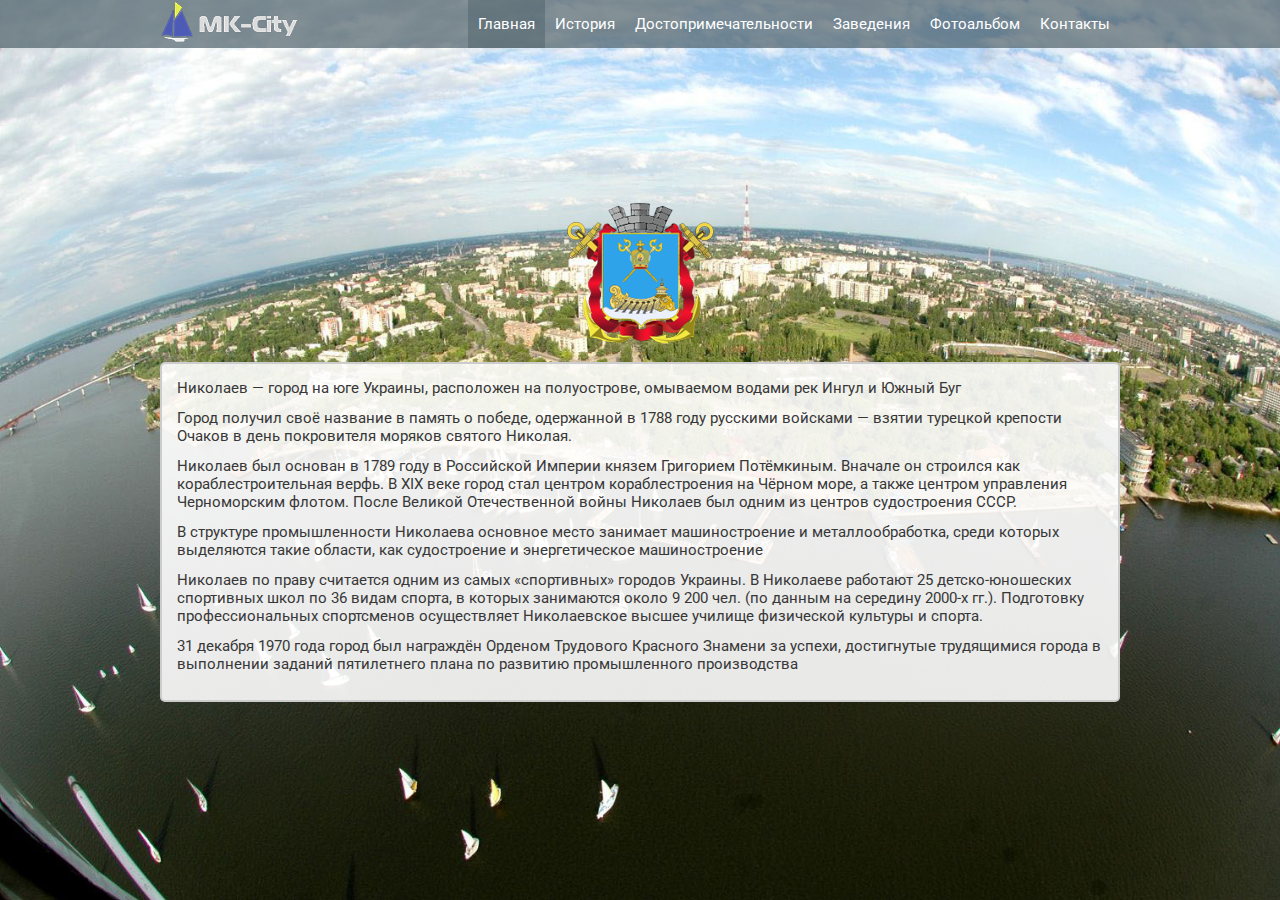
<file: index.html>
<!DOCTYPE html>
<html lang="en">
<head>
    <meta charset="UTF-8">
    <meta name="viewport" content="width=device-width, initial-scale=1">
    <title>Город Николаев</title>
	<link rel="stylesheet" href="css/style.css">
</head>
<body>

    <header class="main-header">
		<div class="container clearfix">
            <div class="logo">
                <a href="index.html"><img src="img/logo3.png" alt="Логотип"></a>
            </div>
            <div class="main-nav">
                <a href="#" class="small-menu-butt">Меню</a>
                <ul class="main-nav-list">
                    <li class="main-nav-item">
                        <a class="main-nav-link active" href="index.html">Главная</a>
                    </li>
                    <li class="main-nav-item">
                        <a class="main-nav-link" href="history.html">История</a>
                    </li>
                    <li class="main-nav-item">
                        <a class="main-nav-link" href="view.html">Достопримечательности</a>
                    </li>
                    <li class="main-nav-item">
                        <a class="main-nav-link" href="rest.html">Заведения</a>
                    </li>
                    <li class="main-nav-item">
                        <a class="main-nav-link" href="album.html">Фотоальбом</a>
                    </li>
                    <li class="main-nav-item">
                        <a class="main-nav-link" href="contact.html">Контакты</a>
                    </li>
                </ul>
            </div>
		</div>
    </header>
    
    <div class="container main-content">
        <div class="gerb"><img src="img/gerb.png" alt="Герб Николаева"></div>
        <div class="main-content-text">
            <p>Николаев — город на юге Украины, расположен на полуострове, омываемом водами рек Ингул и Южный Буг</p>
            <p>Город получил своё название в память о победе, одержанной в 1788 году русскими войсками — взятии турецкой крепости Очаков в день покровителя моряков святого Николая.</p>
            <p>Николаев был основан в 1789 году в Российской Империи князем Григорием Потёмкиным. Вначале он строился как кораблестроительная верфь. В XIX веке город стал центром кораблестроения на Чёрном море, а также центром управления Черноморским флотом. После Великой Отечественной войны Николаев был одним из центров судостроения СССР.</p>
            <p>В структуре промышленности Николаева основное место занимает машиностроение и металлообработка, среди которых выделяются такие области, как судостроение и энергетическое машиностроение</p>
            <p>Николаев по праву считается одним из самых «спортивных» городов Украины. В Николаеве работают 25 детско-юношеских спортивных школ по 36 видам спорта, в которых занимаются около 9 200 чел. (по данным на середину 2000-х гг.). Подготовку профессиональных спортсменов осуществляет Николаевское высшее училище физической культуры и спорта.</p>
            <p>31 декабря 1970 года город был награждён Орденом Трудового Красного Знамени за успехи, достигнутые трудящимися города в выполнении заданий пятилетнего плана по развитию промышленного производства</p>
        </div>
    </div>

<script src="js/jquery-3.1.1.min.js"></script>
<script src="js/common.js"></script>

</body>

</html>
</file>
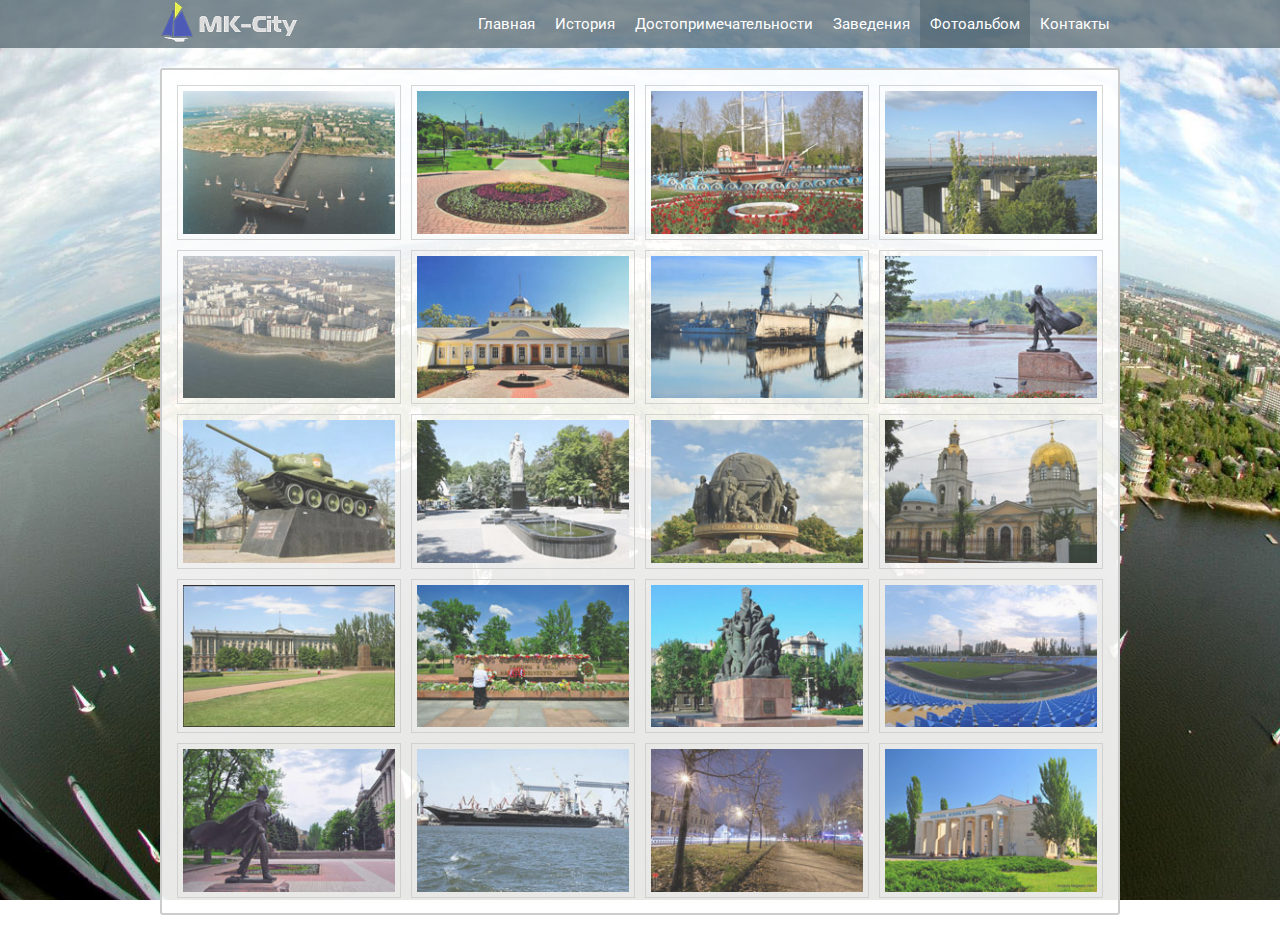
<file: album.html>
<!DOCTYPE html>
<html lang="en">
<head>
    <meta charset="UTF-8">
    <meta name="viewport" content="width=device-width, initial-scale=1">
    <title>Фотоальбом Николаев</title>
	<link rel="stylesheet" href="css/style.css">
	<link rel="stylesheet" href="css/jquery.fancybox.min.css">
</head>
<body>

	
    <header class="main-header">
        <div class="container clearfix">
            <div class="logo">
            <a href="index.html"><img src="img/logo3.png" alt="Логотип"></a>
            </div>
            <div class="main-nav">
                <a href="#" class="small-menu-butt">Меню</a>
                <ul class="main-nav-list">
                    <li class="main-nav-item">
                        <a class="main-nav-link" href="index.html">Главная</a>
                    </li>
                    <li class="main-nav-item">
                        <a class="main-nav-link" href="history.html">История</a>
                    </li>
                    <li class="main-nav-item">
                        <a class="main-nav-link" href="view.html">Достопримечательности</a>
                    </li>
                    <li class="main-nav-item">
                        <a class="main-nav-link" href="rest.html">Заведения</a>
                    </li>
                    <li class="main-nav-item">
                        <a class="main-nav-link active" href="album.html">Фотоальбом</a>
                    </li>
                    <li class="main-nav-item">
                        <a class="main-nav-link" href="contact.html">Контакты</a>
                    </li>
                </ul>
            </div>
        </div>
    </header>
    
    <div class="container">
        <div class="content">
            <div class="fancy-gallery">
					<div class="fancy-gallery-box">
						<a href="img/gallery/gal-img1.jpg" data-fancybox="group">
							<img src="img/gallery/gal-img1-mini.jpg" alt="Варвароский мост" />
						</a>
					</div>
					<div class="fancy-gallery-box">
						<a href="img/gallery/gal-img2.jpg" data-fancybox="group">
							<img src="img/gallery/gal-img2-mini.jpg" alt="Садовая аллея" />
						</a>
					</div>
					<div class="fancy-gallery-box">
						<a href="img/gallery/gal-img3.jpg" data-fancybox="group">
							<img src="img/gallery/gal-img3-mini.jpg" alt="Городок сказка" />
						</a>
					</div>
					<div class="fancy-gallery-box">
						<a href="img/gallery/gal-img4.jpg" data-fancybox="group">
							<img src="img/gallery/gal-img4-mini.jpg" alt="Ингульский мост" />
						</a>
					</div>
					
					<div class="fancy-gallery-box">
						<a href="img/gallery/gal-img5.jpg" data-fancybox="group">
							<img src="img/gallery/gal-img5-mini.jpg" alt="Микрорайон Намыв" />
						</a>
					</div>
					<div class="fancy-gallery-box">
					<a href="img/gallery/gal-img6.jpg" data-fancybox="group">
						<img src="img/gallery/gal-img6-mini.jpg" alt="Музей флота" />
					</a>
					</div>
					<div class="fancy-gallery-box">
					<a href="img/gallery/gal-img7.jpg" data-fancybox="group">
						<img src="img/gallery/gal-img7-mini.jpg" alt="61 завод" />
					</a>
					</div>
					<div class="fancy-gallery-box">
					<a href="img/gallery/gal-img8.jpg" data-fancybox="group">
						<img src="img/gallery/gal-img8-mini.jpg" alt="Флотский бульвар" />
					</a>
					</div>
					<div class="fancy-gallery-box">
					<a href="img/gallery/gal-img9.jpg" data-fancybox="group">
						<img src="img/gallery/gal-img9-mini.jpg" alt="памятник танк" />
					</a>
					</div>
					<div class="fancy-gallery-box">
					<a href="img/gallery/gal-img10.jpg" data-fancybox="group">
						<img src="img/gallery/gal-img10-mini.jpg" alt="Каштановый сквер" />
					</a>
					</div>
					<div class="fancy-gallery-box">
					<a href="img/gallery/gal-img11.jpg" data-fancybox="group">
						<img src="img/gallery/gal-img11-mini.jpg" alt="Памятник корабелам" />
					</a>
					</div>
					<div class="fancy-gallery-box">
					<a href="img/gallery/gal-img12.jpg" data-fancybox="group">
						<img src="img/gallery/gal-img12-mini.jpg" alt="Церковь" />
					</a>
					</div>
					<div class="fancy-gallery-box">
					<a href="img/gallery/gal-img13.jpg" data-fancybox="group">
						<img src="img/gallery/gal-img13-mini.jpg" alt="Площадь Ленина" />
					</a>
					</div>
					<div class="fancy-gallery-box">
					<a href="img/gallery/gal-img14.jpg" data-fancybox="group">
						<img src="img/gallery/gal-img14-mini.jpg" alt="Вечный огонь" />
					</a>
					</div>
					<div class="fancy-gallery-box">
					<a href="img/gallery/gal-img15.jpg" data-fancybox="group">
						<img src="img/gallery/gal-img15-mini.jpg" alt="Памятник Ольшанцам" />
					</a>
					</div>
					<div class="fancy-gallery-box">
					<a href="img/gallery/gal-img16.jpg" data-fancybox="group">
						<img src="img/gallery/gal-img16-mini.jpg" alt="Центральный стадион" />
					</a>
					</div>
					<div class="fancy-gallery-box">
					<a href="img/gallery/gal-img17.jpg" data-fancybox="group">
						<img src="img/gallery/gal-img17-mini.jpg" alt="Памятник Фалееву" />
					</a>
					</div>
					<div class="fancy-gallery-box">
					<a href="img/gallery/gal-img18.jpg" data-fancybox="group">
						<img src="img/gallery/gal-img18-mini.jpg" alt="Завод Океан" />
					</a>
					</div>
					<div class="fancy-gallery-box">
					<a href="img/gallery/gal-img19.jpg" data-fancybox="group">
						<img src="img/gallery/gal-img19-mini.jpg" alt="Центральный проспект" />
					</a>
					</div>
					<div class="fancy-gallery-box">
					<a href="img/gallery/gal-img20.jpg" data-fancybox="group">
						<img src="img/gallery/gal-img20-mini.jpg" alt="Палац культуры" />
					</a>
					</div>
            </div>
        </div>
    </div>
	

<script src="js/jquery-3.1.1.min.js"></script>
<script src="js/jquery.fancybox.min.js"></script>
<script src="js/common.js"></script>

</body>

</html>
</file>
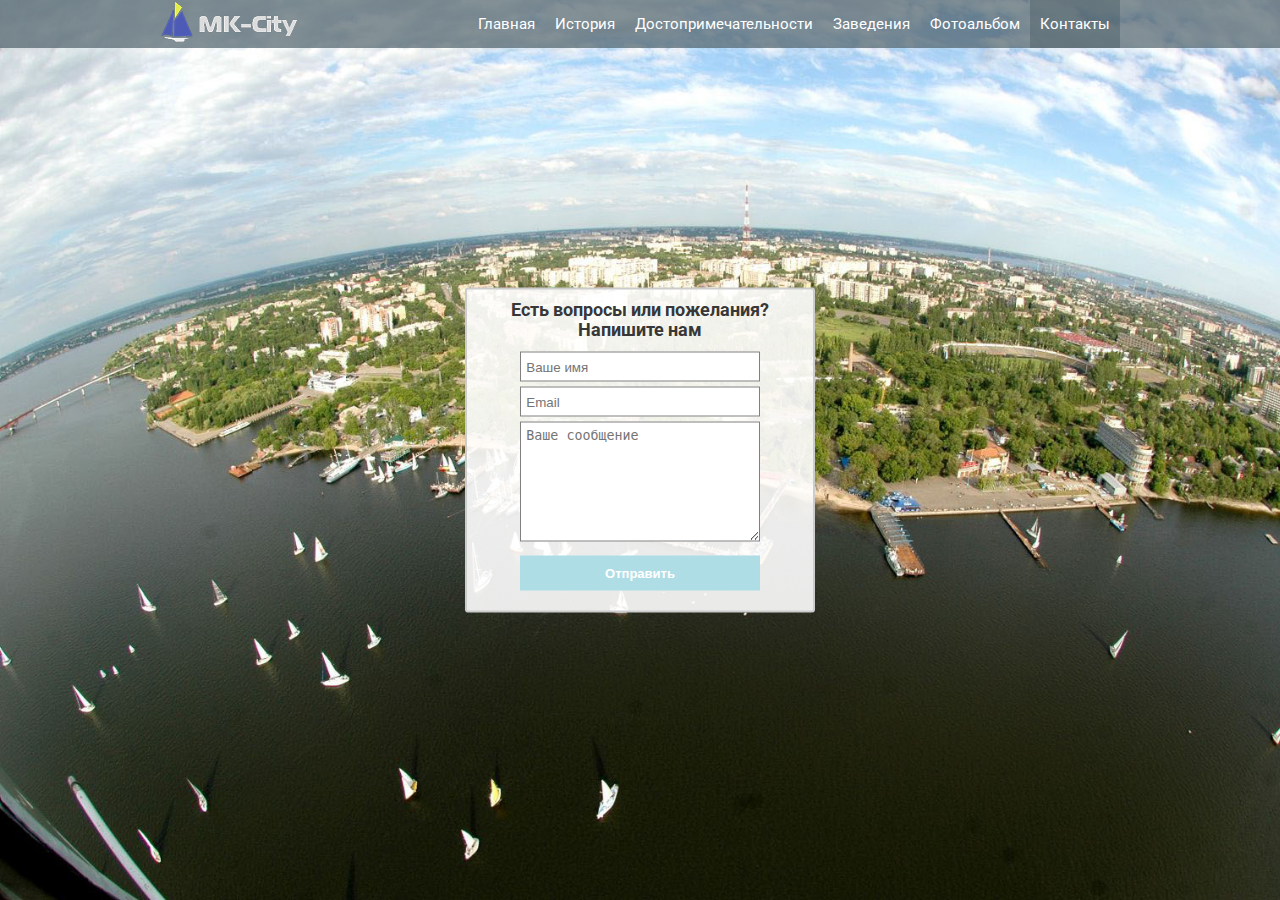
<file: contact.html>
<!DOCTYPE html>
<html lang="en">
<head>
    <meta charset="UTF-8">
    <meta name="viewport" content="width=device-width, initial-scale=1">
    <title>Контакты</title>
	<link rel="stylesheet" href="css/style.css">
</head>
<body>

	
    <header class="main-header">
        <div class="container clearfix">
			<div class="logo">
				<a href="index.html"><img src="img/logo3.png" alt="Логотип"></a>
			</div>
		    <div class="main-nav">
                <a href="#" class="small-menu-butt">Меню</a>
                <ul class="main-nav-list">
                    <li class="main-nav-item">
                        <a class="main-nav-link" href="index.html">Главная</a>
                    </li>
                    <li class="main-nav-item">
                        <a class="main-nav-link" href="history.html">История</a>
                    </li>
                    <li class="main-nav-item">
                        <a class="main-nav-link" href="view.html">Достопримечательности</a>
                    </li>
                    <li class="main-nav-item">
                        <a class="main-nav-link" href="rest.html">Заведения</a>
                    </li>
                    <li class="main-nav-item">
                        <a class="main-nav-link" href="album.html">Фотоальбом</a>
                    </li>
                    <li class="main-nav-item">
                        <a class="main-nav-link active" href="contact.html">Контакты</a>
                    </li>
                </ul>
		    </div>
		</div>
    </header>
		
	<div class="contact-content">
        <h3>Есть вопросы или пожелания?<br>Напишите нам</h3>
        <form action="send.php" method="post" class="rf">
            <input type="text" name="text" class="contact-input rfield" placeholder="Ваше имя">
            <input type="text" name="mail" class="contact-input rfield mailfield" placeholder="Email">
            <textarea class="contact-area rfield" placeholder="Ваше сообщение"></textarea>
            <button type="submit" class="btn_submit disabled">Отправить</button>
        </form>
    </div>
			
	
	<div class="popup">
        <div class="popup-button"></div>
        <p>Спасибо за информацию. За вами уже выехали!</p>
    </div>

    <div id="overlay"></div>

<script src="js/jquery-3.1.1.min.js"></script>
<script src="js/common.js"></script>

</body>

</html>
</file>
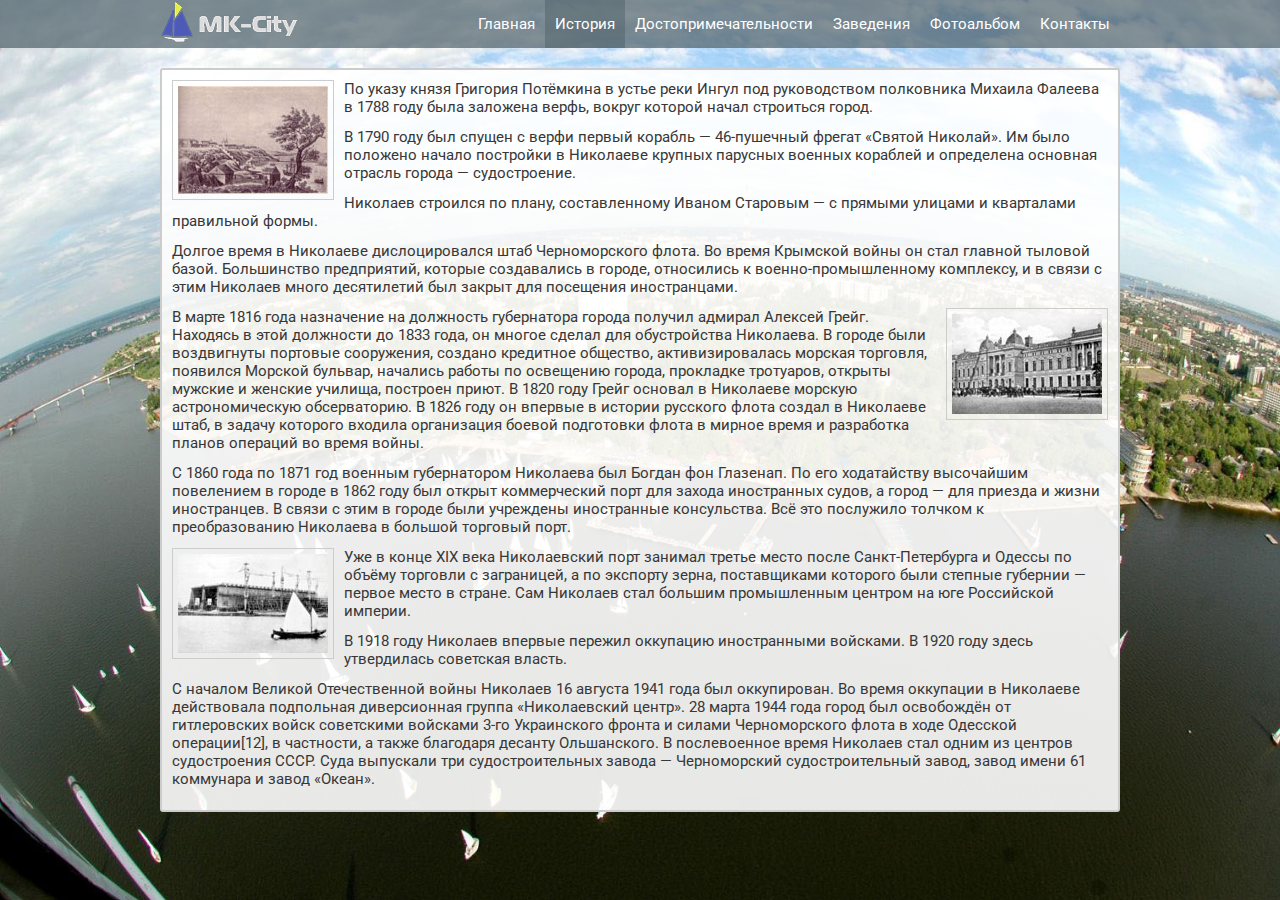
<file: history.html>
<!DOCTYPE html>
<html lang="en">
<head>
    <meta charset="UTF-8">
    <meta name="viewport" content="width=device-width, initial-scale=1">
    <title>История города Николаев</title>
	<link rel="stylesheet" href="css/style.css">
	<link rel="stylesheet" href="css/jquery.fancybox.min.css">
</head>
<body>

    <header class="main-header">
        <div class="container clearfix">
			<div class="logo">
				<a href="index.html"><img src="img/logo3.png" alt="Логотип"></a>
			</div>
		    <div class="main-nav">
                <a href="#" class="small-menu-butt">Меню</a>
                <ul class="main-nav-list">
                    <li class="main-nav-item">
                        <a class="main-nav-link" href="index.html">Главная</a>
                    </li>
                    <li class="main-nav-item">
                        <a class="main-nav-link active" href="history.html">История</a>
                    </li>
                    <li class="main-nav-item">
                        <a class="main-nav-link" href="view.html">Достопримечательности</a>
                    </li>
                    <li class="main-nav-item">
                        <a class="main-nav-link" href="rest.html">Заведения</a>
                    </li>
                    <li class="main-nav-item">
                        <a class="main-nav-link" href="album.html">Фотоальбом</a>
                    </li>
                    <li class="main-nav-item">
                        <a class="main-nav-link" href="contact.html">Контакты</a>
                    </li>
                </ul>
		    </div>
		</div>
    </header>
		<div class="container">
			<div class="content">
			    <a href="img/hist-1.jpg" data-fancybox>
					<img src="img/hist-1-mini.jpg" alt="Николаев фото1" class="left-img border-img" />
				</a>
				<p>По указу князя Григория Потёмкина в устье реки Ингул под руководством полковника Михаила Фалеева в 1788 году была заложена верфь, вокруг которой начал строиться город.</p>
                <p>В 1790 году был спущен с верфи первый корабль — 46-пушечный фрегат «Святой Николай». Им было положено начало постройки в Николаеве крупных парусных военных кораблей и определена основная отрасль города — судостроение.</p>
                <p>Николаев строился по плану, составленному Иваном Старовым — с прямыми улицами и кварталами правильной формы.</p>
                <p>Долгое время в Николаеве дислоцировался штаб Черноморского флота. Во время Крымской войны он стал главной тыловой базой. Большинство предприятий, которые создавались в городе, относились к военно-промышленному комплексу, и в связи с этим Николаев много десятилетий был закрыт для посещения иностранцами.</p>
                <a href="img/hist-2.jpg" data-fancybox>
					<img src="img/hist-2-mini.jpg" alt="Николаев фото2" class="right-img border-img" />
				</a>
                <p>В марте 1816 года назначение на должность губернатора города получил адмирал Алексей Грейг. Находясь в этой должности до 1833 года, он многое сделал для обустройства Николаева. В городе были воздвигнуты портовые сооружения, создано кредитное общество, активизировалась морская торговля, появился Морской бульвар, начались работы по освещению города, прокладке тротуаров, открыты мужские и женские училища, построен приют. В 1820 году Грейг основал в Николаеве морскую астрономическую обсерваторию. В 1826 году он впервые в истории русского флота создал в Николаеве штаб, в задачу которого входила организация боевой подготовки флота в мирное время и разработка планов операций во время войны.</p>
                <p>С 1860 года по 1871 год военным губернатором Николаева был Богдан фон Глазенап. По его ходатайству высочайшим повелением в городе в 1862 году был открыт коммерческий порт для захода иностранных судов, а город — для приезда и жизни иностранцев. В связи с этим в городе были учреждены иностранные консульства. Всё это послужило толчком к преобразованию Николаева в большой торговый порт.</p>
                <a href="img/hist-3.jpg" data-fancybox>
					<img src="img/hist-3-mini.jpg" alt="Николаев фото3" class="left-img border-img" />
				</a>
                <p>Уже в конце XIX века Николаевский порт занимал третье место после Санкт-Петербурга и Одессы по объёму торговли с заграницей, а по экспорту зерна, поставщиками которого были степные губернии — первое место в стране. Сам Николаев стал большим промышленным центром на юге Российской империи.</p>
                <p>В 1918 году Николаев впервые пережил оккупацию иностранными войсками. В 1920 году здесь утвердилась советская власть.</p>
                <p>С началом Великой Отечественной войны Николаев 16 августа 1941 года был оккупирован. Во время оккупации в Николаеве действовала подпольная диверсионная группа «Николаевский центр». 28 марта 1944 года город был освобождён от гитлеровских войск советскими войсками 3-го Украинского фронта и силами Черноморского флота в ходе Одесской операции[12], в частности, а также благодаря десанту Ольшанского. В послевоенное время Николаев стал одним из центров судостроения СССР. Суда выпускали три судостроительных завода — Черноморский судостроительный завод, завод имени 61 коммунара и завод «Океан».</p>
			</div>
		</div>
	

<script src="js/jquery-3.1.1.min.js"></script>
<script src="js/jquery.fancybox.min.js"></script>
<script src="js/common.js"></script>

</body>

</html>
</file>
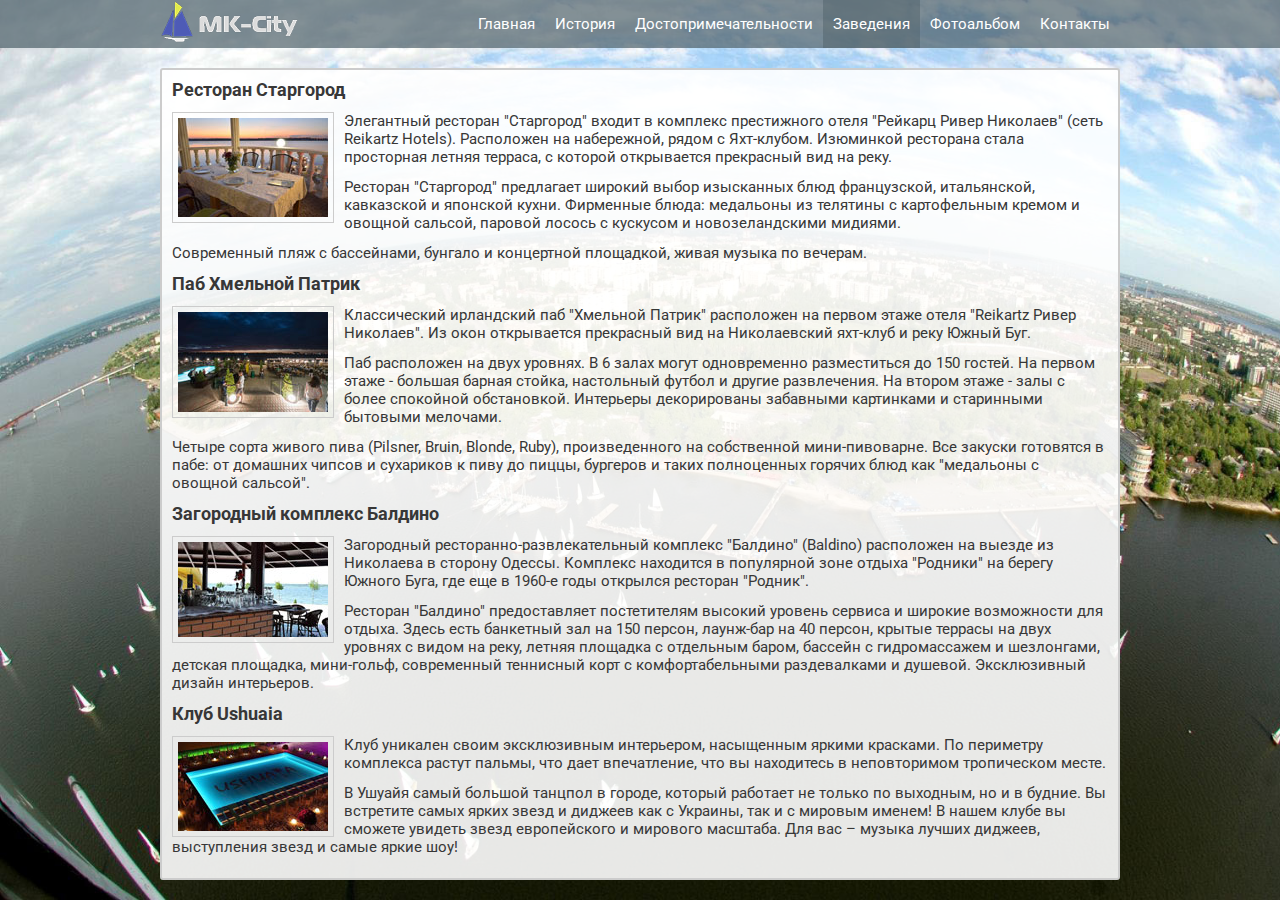
<file: rest.html>
<!DOCTYPE html>
<html lang="en">
<head>
    <meta charset="UTF-8">
    <meta name="viewport" content="width=device-width, initial-scale=1">
    <title>Заведения города Николаев</title>
	<link rel="stylesheet" href="css/style.css">
	<link rel="stylesheet" href="css/jquery.fancybox.min.css">
</head>
<body>

    <header class="main-header">
        <div class="container clearfix">
			<div class="logo">
				<a href="index.html"><img src="img/logo3.png" alt="Логотип"></a>
			</div>
		    <div class="main-nav">
                <a href="#" class="small-menu-butt">Меню</a>
                <ul class="main-nav-list">
                    <li class="main-nav-item">
                        <a class="main-nav-link" href="index.html">Главная</a>
                    </li>
                    <li class="main-nav-item">
                        <a class="main-nav-link" href="history.html">История</a>
                    </li>
                    <li class="main-nav-item">
                        <a class="main-nav-link" href="view.html">Достопримечательности</a>
                    </li>
                    <li class="main-nav-item">
                        <a class="main-nav-link active" href="rest.html">Заведения</a>
                    </li>
                    <li class="main-nav-item">
                        <a class="main-nav-link" href="album.html">Фотоальбом</a>
                    </li>
                    <li class="main-nav-item">
                        <a class="main-nav-link" href="contact.html">Контакты</a>
                    </li>
                </ul>
		    </div>
		</div>
    </header>
    
    <div class="container">
        <div class="content">
            <h3>Ресторан Старгород</h3>
            <a href="img/rest-1.jpg" data-fancybox>
				<img src="img/rest-1-mini.jpg" alt="Ресторан Старгород" class="left-img border-img" />
            </a>
            <p>Элегантный ресторан "Старгород" входит в комплекс престижного отеля "Рейкарц Ривер Николаев" (сеть Reikartz Hotels). Расположен на набережной, рядом с Яхт-клубом. Изюминкой ресторана стала просторная летняя терраса, с которой открывается прекрасный вид на реку.</p>
            <p>Ресторан "Старгород" предлагает широкий выбор изысканных блюд французской, итальянской, кавказской и японской кухни. Фирменные блюда: медальоны из телятины с картофельным кремом и овощной сальсой, паровой лосось с кускусом и новозеландскими мидиями.</p>
            <p>Современный пляж с бассейнами, бунгало и концертной площадкой, живая музыка по вечерам.</p>
            <h3>Паб Хмельной Патрик</h3>
            <a href="img/rest-2.jpg" data-fancybox>
                <img src="img/rest-2-mini.jpg" alt="Паб Хмельной Патрик" class="left-img border-img" />
            </a>
            <p>Классический ирландский паб "Хмельной Патрик" расположен на первом этаже отеля "Reikartz Ривер Николаев". Из окон открывается прекрасный вид на Николаевский яхт-клуб и реку Южный Буг.</p>
            <p>Паб расположен на двух уровнях. В 6 залах могут одновременно разместиться до 150 гостей. На первом этаже - большая барная стойка, настольный футбол и другие развлечения. На втором этаже - залы с более спокойной обстановкой. Интерьеры декорированы забавными картинками и старинными бытовыми мелочами.</p>
            <p>Четыре сорта живого пива (Pilsner, Bruin, Blonde, Ruby), произведенного на собственной мини-пивоварне. Все закуски готовятся в пабе: от домашних чипсов и сухариков к пиву до пиццы, бургеров и таких полноценных горячих блюд как "медальоны с овощной сальсой".</p>
            <h3>Загородный комплекс Балдино</h3>
            <a href="img/rest-3.jpg" data-fancybox>
                <img src="img/rest-3-mini.jpg" alt="загородный комплекс Балдино" class="left-img border-img" />
            </a>
            <p>Загородный ресторанно-развлекательный комплекс "Балдино" (Baldino) расположен на выезде из Николаева в сторону Одессы. Комплекс находится в популярной зоне отдыха "Родники" на берегу Южного Буга, где еще в 1960-е годы открылся ресторан "Родник".</p>
            <p>Ресторан "Балдино" предоставляет постетителям высокий уровень сервиса и широкие возможности для отдыха. Здесь есть банкетный зал на 150 персон, лаунж-бар на 40 персон, крытые террасы на двух уровнях с видом на реку, летняя площадка с отдельным баром, бассейн с гидромассажем и шезлонгами, детская площадка, мини-гольф, современный теннисный корт с комфортабельными раздевалками и душевой. Эксклюзивный дизайн интерьеров.</p>
            <h3>Клуб Ushuaia</h3>
            <a href="img/rest-4.jpg" data-fancybox>
                <img src="img/rest-4-mini.jpg" alt="Клуб Ushuaia" class="left-img border-img" />
            </a>
            <p>Клуб уникален своим эксклюзивным интерьером, насыщенным яркими красками. По периметру комплекса растут пальмы, что дает впечатление, что вы находитесь в неповторимом тропическом месте.</p>
            <p>В Ушуайя самый большой танцпол в городе, который работает не только по выходным, но и в будние. Вы встретите самых ярких звезд и диджеев как с Украины, так и с мировым именем! В нашем клубе вы сможете увидеть звезд европейского и мирового масштаба. Для вас – музыка лучших диджеев, выступления звезд и самые яркие шоу!</p>
			</div>
		</div>
	

<script src="js/jquery-3.1.1.min.js"></script>
<script src="js/jquery.fancybox.min.js"></script>
<script src="js/common.js"></script>

</body>

</html>
</file>
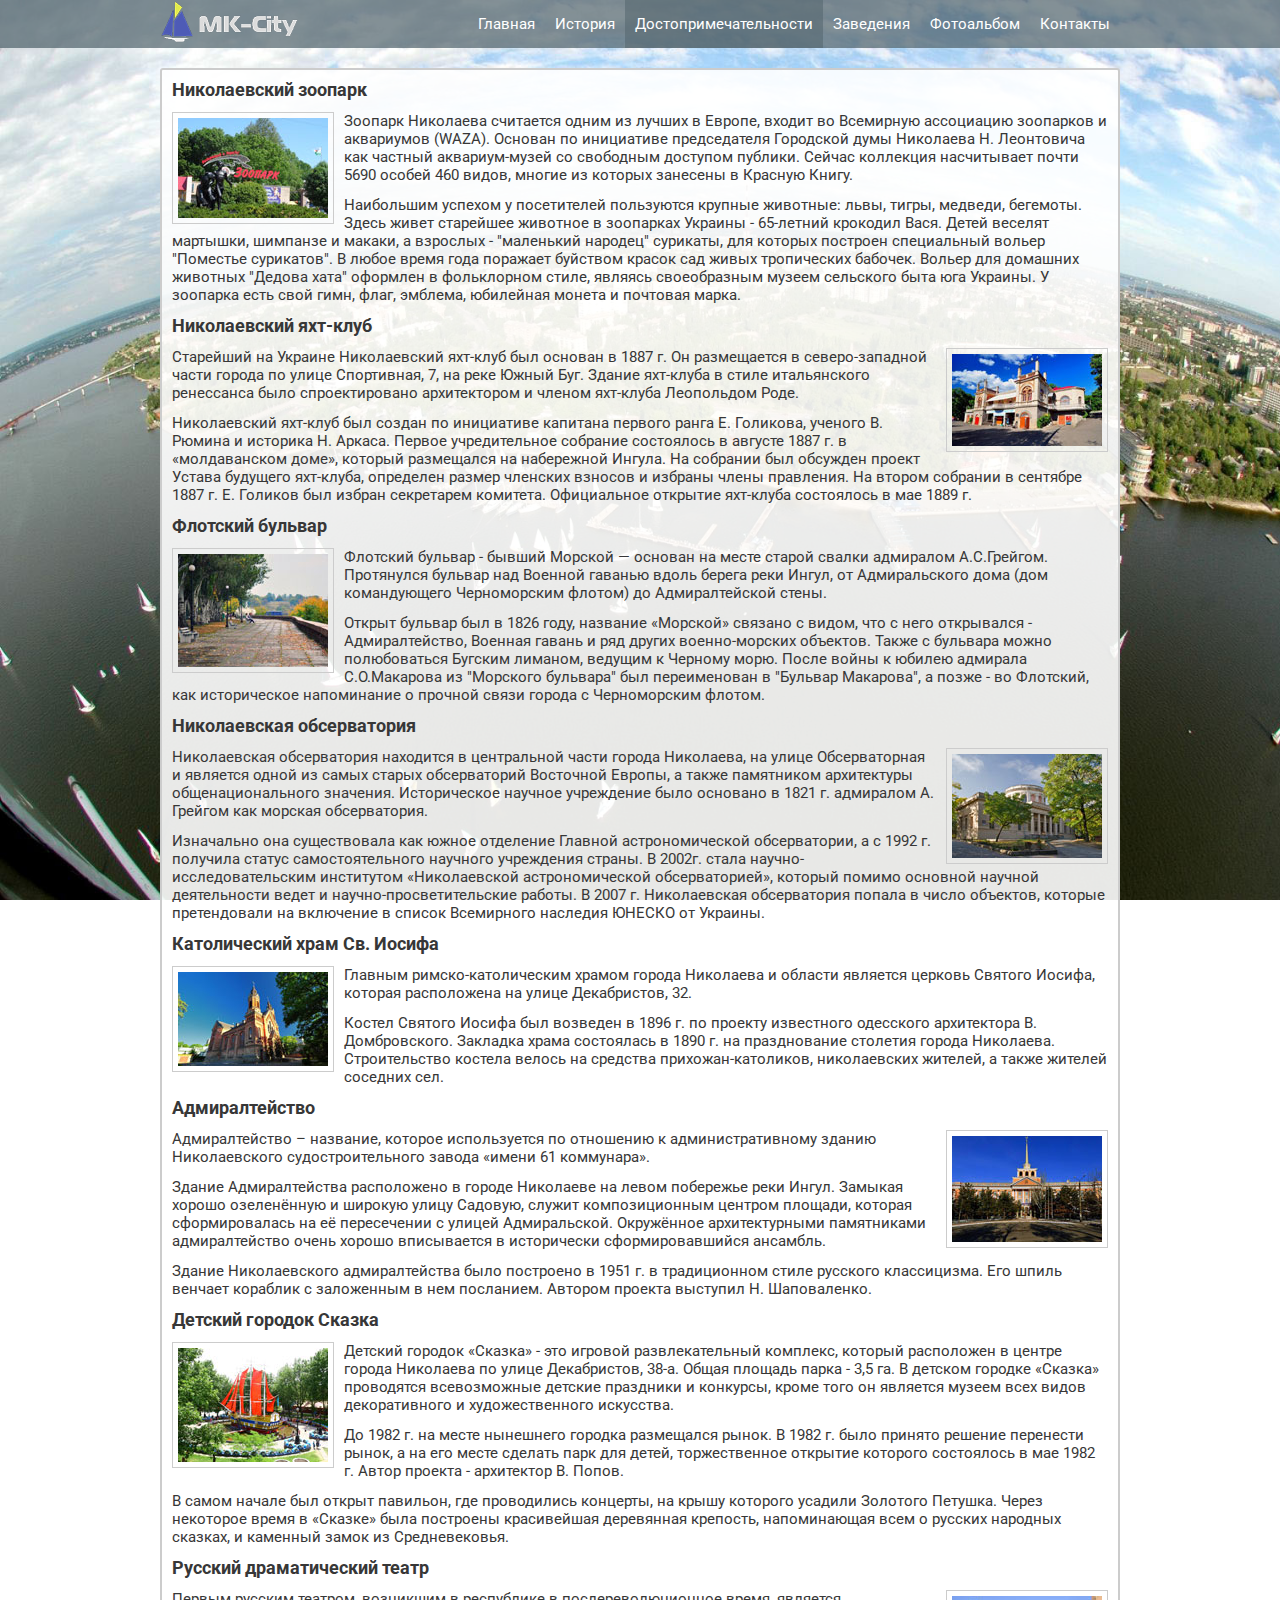
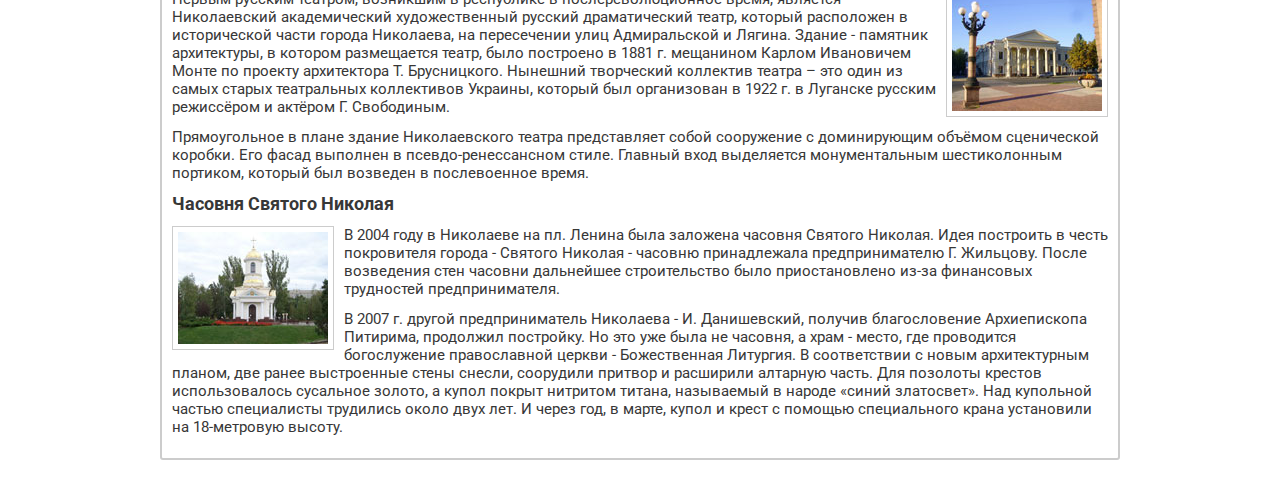
<file: view.html>
<!DOCTYPE html>
<html lang="en">
<head>
    <meta charset="UTF-8">
    <meta name="viewport" content="width=device-width, initial-scale=1">
    <title>Достопримечательности города Николаев</title>
	<link rel="stylesheet" href="css/style.css">
	<link rel="stylesheet" href="css/jquery.fancybox.min.css">
</head>
<body>

    <header class="main-header">
        <div class="container clearfix">
			<div class="logo">
				<a href="index.html"><img src="img/logo3.png" alt="Логотип"></a>
			</div>
		    <div class="main-nav">
                <a href="#" class="small-menu-butt">Меню</a>
                <ul class="main-nav-list">
                    <li class="main-nav-item">
                        <a class="main-nav-link" href="index.html">Главная</a>
                    </li>
                    <li class="main-nav-item">
                        <a class="main-nav-link" href="history.html">История</a>
                    </li>
                    <li class="main-nav-item">
                        <a class="main-nav-link active" href="view.html">Достопримечательности</a>
                    </li>
                    <li class="main-nav-item">
                        <a class="main-nav-link" href="rest.html">Заведения</a>
                    </li>
                    <li class="main-nav-item">
                        <a class="main-nav-link" href="album.html">Фотоальбом</a>
                    </li>
                    <li class="main-nav-item">
                        <a class="main-nav-link" href="contact.html">Контакты</a>
                    </li>
                </ul>
		    </div>
		</div>
    </header>
    
    <div class="container">
        <div class="content">
            <h3>Николаевский зоопарк</h3>
            <a href="img/view-1.jpg" data-fancybox>
				<img src="img/view-1-mini.jpg" alt="Николаевский зоопарк" class="left-img border-img" />
            </a>
            <p>Зоопарк Николаева считается одним из лучших в Европе, входит во Всемирную ассоциацию зоопарков и аквариумов (WAZA). Основан по инициативе председателя Городской думы Николаева Н. Леонтовича как частный аквариум-музей со свободным доступом публики. Сейчас коллекция насчитывает почти 5690 особей 460 видов, многие из которых занесены в Красную Книгу.</p>
            <p>Наибольшим успехом у посетителей пользуются крупные животные: львы, тигры, медведи, бегемоты. Здесь живет старейшее животное в зоопарках Украины - 65-летний крокодил Вася. Детей веселят мартышки, шимпанзе и макаки, а взрослых - "маленький народец" сурикаты, для которых построен специальный вольер "Поместье сурикатов". В любое время года поражает буйством красок сад живых тропических бабочек. Вольер для домашних животных "Дедова хата" оформлен в фольклорном стиле, являясь своеобразным музеем сельского быта юга Украины. У зоопарка есть свой гимн, флаг, эмблема, юбилейная монета и почтовая марка.</p>
            <h3>Николаевский яхт-клуб</h3>
            <a href="img/view-2.jpg" data-fancybox>
				<img src="img/view-2-mini.jpg" alt="Николаевский яхт-клуб" class="right-img border-img" />
            </a>
            <p>Старейший на Украине Николаевский яхт-клуб был основан в 1887 г. Он размещается в северо-западной части города по улице Спортивная, 7, на реке Южный Буг. Здание яхт-клуба в стиле итальянского ренессанса было спроектировано архитектором и членом яхт-клуба Леопольдом Роде.</p>
            <p>Николаевский яхт-клуб был создан по инициативе капитана первого ранга Е. Голикова, ученого В. Рюмина и историка Н. Аркаса. Первое учредительное собрание состоялось в августе 1887 г. в «молдаванском доме», который размещался на набережной Ингула. На собрании был обсужден проект Устава будущего яхт-клуба, определен размер членских взносов и избраны члены правления. На втором собрании в сентябре 1887 г. Е. Голиков был избран секретарем комитета. Официальное открытие яхт-клуба состоялось в мае 1889 г.</p>
            <h3>Флотский бульвар</h3>
            <a href="img/view-3.jpg" data-fancybox>
				<img src="img/view-3-mini.jpg" alt="Флотский бульвар" class="left-img border-img" />
            </a>
            <p>Флотский бульвар - бывший Морской — основан на месте старой свалки адмиралом А.С.Грейгом. Протянулся бульвар над Военной гаванью вдоль берега реки Ингул, от Адмиральского дома (дом командующего Черноморским флотом) до Адмиралтейской стены.</p>
            <p>Открыт бульвар был в 1826 году, название «Морской» связано с видом, что с него открывался - Адмиралтейство, Военная гавань и ряд других военно-морских объектов. Также с бульвара можно полюбоваться Бугским лиманом, ведущим к Черному морю. После войны к юбилею адмирала С.О.Макарова из "Морского бульвара" был переименован в "Бульвар Макарова", а позже - во Флотский, как историческое напоминание о прочной связи города с Черноморским флотом.</p>
            <h3>Николаевская обсерватория</h3>
            <a href="img/view-4.jpg" data-fancybox>
				<img src="img/view-4-mini.jpg" alt="Николаевская обсерватория" class="right-img border-img" />
            </a>
            <p>Николаевская обсерватория находится в центральной части города Николаева, на улице Обсерваторная и является одной из самых старых обсерваторий Восточной Европы, а также памятником архитектуры общенационального значения. Историческое научное учреждение было основано в 1821 г. адмиралом А. Грейгом как морская обсерватория.</p>
            <p>Изначально она существовала как южное отделение Главной астрономической обсерватории, а с 1992 г. получила статус самостоятельного научного учреждения страны. В 2002г. стала научно-исследовательским институтом «Николаевской астрономической обсерваторией», который помимо основной научной деятельности ведет и научно-просветительские работы. В 2007 г. Николаевская обсерватория попала в число объектов, которые претендовали на включение в список Всемирного наследия ЮНЕСКО от Украины.</p>			
            <h3>Католический храм Св. Иосифа</h3>
            <a href="img/view-5.jpg" data-fancybox>
				<img src="img/view-5-mini.jpg" alt="Католический храм Св. Иосифа" class="left-img border-img" />
            </a>
            <p>Главным римско-католическим храмом города Николаева и области является церковь Святого Иосифа, которая расположена на улице Декабристов, 32.</p>
            <p>Костел Святого Иосифа был возведен в 1896 г. по проекту известного одесского архитектора В. Домбровского. Закладка храма состоялась в 1890 г. на празднование столетия города Николаева. Строительство костела велось на средства прихожан-католиков, николаевских жителей, а также жителей соседних сел.</p>
            <h3>Адмиралтейство</h3>
            <a href="img/view-6.jpg" data-fancybox>
				<img src="img/view-6-mini.jpg" alt="Адмиралтейство" class="right-img border-img" />
            </a>
            <p>Адмиралтейство – название, которое используется по отношению к административному зданию Николаевского судостроительного завода «имени 61 коммунара».</p>
            <p>Здание Адмиралтейства расположено в городе Николаеве на левом побережье реки Ингул. Замыкая хорошо озеленённую и широкую улицу Садовую, служит композиционным центром площади, которая сформировалась на её пересечении с улицей Адмиральской. Окружённое архитектурными памятниками адмиралтейство очень хорошо вписывается в исторически сформировавшийся ансамбль.</p>
            <p>Здание Николаевского адмиралтейства было построено в 1951 г. в традиционном стиле русского классицизма. Его шпиль венчает кораблик с заложенным в нем посланием. Автором проекта выступил Н. Шаповаленко.</p>
            <h3>Детский городок Сказка</h3>
            <a href="img/view-7.jpg" data-fancybox>
				<img src="img/view-7-mini.jpg" alt="Детский городок Сказка" class="left-img border-img" />
            </a>
            <p>Детский городок «Сказка» - это игровой развлекательный комплекс, который расположен в центре города Николаева по улице Декабристов, 38-а. Общая площадь парка - 3,5 га. В детском городке «Сказка» проводятся всевозможные детские праздники и конкурсы, кроме того он является музеем всех видов декоративного и художественного искусства.</p>
            <p>До 1982 г. на месте нынешнего городка размещался рынок. В 1982 г. было принято решение перенести рынок, а на его месте сделать парк для детей, торжественное открытие которого состоялось в мае 1982 г. Автор проекта - архитектор В. Попов.</p>
            <p>В самом начале был открыт павильон, где проводились концерты, на крышу которого усадили Золотого Петушка. Через некоторое время в «Сказке» была построены красивейшая деревянная крепость, напоминающая всем о русских народных сказках, и каменный замок из Средневековья.</p>
            <h3>Русский драматический театр</h3>
            <a href="img/view-8.jpg" data-fancybox>
				<img src="img/view-8-mini.jpg" alt="Русский драматический театр" class="right-img border-img" />
            </a>
            <p>Первым русским театром, возникшим в республике в послереволюционное время, является Николаевский академический художественный русский драматический театр, который расположен в исторической части города Николаева, на пересечении улиц Адмиральской и Лягина. Здание - памятник архитектуры, в котором размещается театр, было построено в 1881 г. мещанином Карлом Ивановичем Монте по проекту архитектора Т. Брусницкого. Нынешний творческий коллектив театра – это один из самых старых театральных коллективов Украины, который был организован в 1922 г. в Луганске русским режиссёром и актёром Г. Свободиным.</p>
            <p>Прямоугольное в плане здание Николаевского театра представляет собой сооружение с доминирующим объёмом сценической коробки. Его фасад выполнен в псевдо-ренессансном стиле. Главный вход выделяется монументальным шестиколонным портиком, который был возведен в послевоенное время.</p>
            <h3>Часовня Святого Николая</h3>
            <a href="img/view-9.jpg" data-fancybox>
				<img src="img/view-9-mini.jpg" alt="Часовня Святого Николая" class="left-img border-img" />
            </a>
            <p>В 2004 году в Николаеве на пл. Ленина была заложена часовня Святого Николая. Идея построить в честь покровителя города - Святого Николая - часовню принадлежала предпринимателю Г. Жильцову. После возведения стен часовни дальнейшее строительство было приостановлено из-за финансовых трудностей предпринимателя.</p>
            <p>В 2007 г. другой предприниматель Николаева - И. Данишевский, получив благословение Архиепископа Питирима, продолжил постройку. Но это уже была не часовня, а храм - место, где проводится богослужение православной церкви - Божественная Литургия. В соответствии с новым архитектурным планом, две ранее выстроенные стены снесли, соорудили притвор и расширили алтарную часть. Для позолоты крестов использовалось сусальное золото, а купол покрыт нитритом титана, называемый в народе «синий златосвет». Над купольной частью специалисты трудились около двух лет. И через год, в марте, купол и крест с помощью специального крана установили на 18-метровую высоту.</p>
        </div>
    </div>
	

<script src="js/jquery-3.1.1.min.js"></script>
<script src="js/jquery.fancybox.min.js"></script>
<script src="js/common.js"></script>

</body>

</html>
</file>
<file: css/style.css>
@import url('https://fonts.googleapis.com/css?family=Roboto');
*{
	margin: 0;
	padding: 0;
	box-sizing: border-box;
}
body{
    background: url(../img/255902.jpg) fixed;
	background-size: cover;
	font-family: 'Roboto', sans-serif;
	font-size: 15px;
	color: #373737;
}

a,img,input,textarea,button{outline: none;}
ul{list-style: none;}
h1,h2,h3,h4,h5,h6{margin-bottom: 12px;}

.clearfix:after{
 	display: block;
    content: "";
    clear: both;
}

.container{
	width: 960px;
	margin: 0 auto;
}

.main-header{
	background: rgba(79, 97, 105, .7);
	height: 48px;
	color: #fff;
}
.logo{
	float: left;
	}
.logo a{
	color: #fff;
	text-decoration: none;
}

.main-nav-list{
	float: right;
	font-size: 0;
}
.main-nav-item{
	display: inline-block;
}
.main-nav-link{
	display: block;
	color: #fff;
	text-decoration: none;
	height: 100%;
	padding: 15px 10px;
	font-size: 15px;
    transition: all .2s
}
.main-nav-link.active, .main-nav-link:hover{
	background: rgba(79, 97, 105, .5);
}
.small-menu-butt{
	display: none;
	float: right;
	padding: 15px;
	color: #fff;
	text-decoration: none;
    background: #464646;
}

.main-content{
	position: absolute;
	top: 50%;
	left: 50%;
	transform: translate(-50%, -50%);
}
.gerb{
    text-align: center;
    margin-bottom: 10px;
}
.main-content-text{
	padding: 15px;
	background: rgba(255, 255, 255, 0.9);
	border: 2px solid #ccc;
	border-radius: 5px;
}
.main-content-text p, .content p{
	margin-bottom: 12px;
}

.content{
	margin: 20px 0;
	padding: 10px;
	background: rgba(255, 255, 255, 0.9);
	border: 2px solid #ccc;
	border-radius: 3px;
}
.left-img{
	float: left;
	margin-right: 10px;
}
.right-img{
	float: right;
	margin-left: 10px;
}
.border-img{
	padding: 5px;
	border: 1px solid #ccc;
}

.contact-content{
	width: 350px;
	padding: 10px 40px;
	background: rgba(255, 255, 255, 0.9);
	position: absolute;
	top: 50%;
	left: 50%;
	transform: translate(-50%, -50%);
	text-align: center;
	border: 2px solid #ccc;
	border-radius: 3px;
}
.contact-input{
    height: 30px;
	padding: 5px;
	margin-bottom: 5px;
	width: 90%;
	border: 1px solid gray;
}
.contact-area{
	width: 90%;
	height: 120px;
	padding: 5px;
	border: 1px solid gray;
}
.btn_submit {
	border: none;
	width: 90%;
	text-align: center;
	background: #07a6e6;
	font-size: 13px;
	font-weight: bold;
	color: #ffffff;
	cursor: pointer;
	height: 35px;
	line-height: 28px;
	padding: 0;
    margin: 10px 0;
}
.btn_submit:hover {
	background: #009ac2;
}

.btn_submit.disabled,
.btn_submit.disabled:hover {
	background: #afdde6;
	cursor: default;
}

.popup{
    width:250px;
    margin-left: -125px;
    margin-top: -100px;
    border: 1px solid green;
    padding: 20px;
    text-align: center;
    position: fixed;
    top: 50%;
    left: 50%;
    display: none;
    background: #fff;
    z-index: 5;
}
.popup-button{
    width: 16px;
    height: 16px;
    background: url(../img/close-modal.png) no-repeat;
    cursor: pointer;
    position: absolute;
    top: 10px;
    right: 10px;
}
#overlay {
	z-index:3;
	position:fixed;
	background-color:#000;
	opacity:0.4;
	-moz-opacity:0.4;
	filter:alpha(opacity=40);
	width:100%; 
	height:100%;
	top:0;
	left:0;
	display:none;
}

.fancy-gallery{
	font-size: 0;
	text-align: center;
}
.fancy-gallery a{
	font-size: 0;
	border: 1px solid #ccc;
	opacity: .8;
	transition: opacity .5s;
	padding: 5px;
	display: block;
}
.fancy-gallery-box{
	width: 25%;
	display: inline-block;
	padding: 5px;
}
.fancy-gallery a:hover{
	opacity: 1;
}
.fancy-gallery img{
	max-width: 100%;
}

.cbalink{visibility: hidden;}


@media (max-width: 960px) {
	.small-menu-butt{display: block;}
	.main-nav-list{
		display: none;
		float: none;
		position: absolute;
		top: 48px;
		right: 2.5%;
		z-index: 33;
		background: #464646;
	}
	.main-nav-item{
		display: block;
	}
	.container{
        width: 95%;
    }
}

@media (max-width: 700px) {
    .main-content{
        position: static;
        transform: none;
    }
    .fancy-gallery-box{
        width: 33.3%;
    }
    .contact-content{
        width: 300px;
        min-height: 320px;
        margin-top: -160px;
        margin-left: -150px;
        padding: 10px 20px;
        transform: none;
    }
}
</file>
